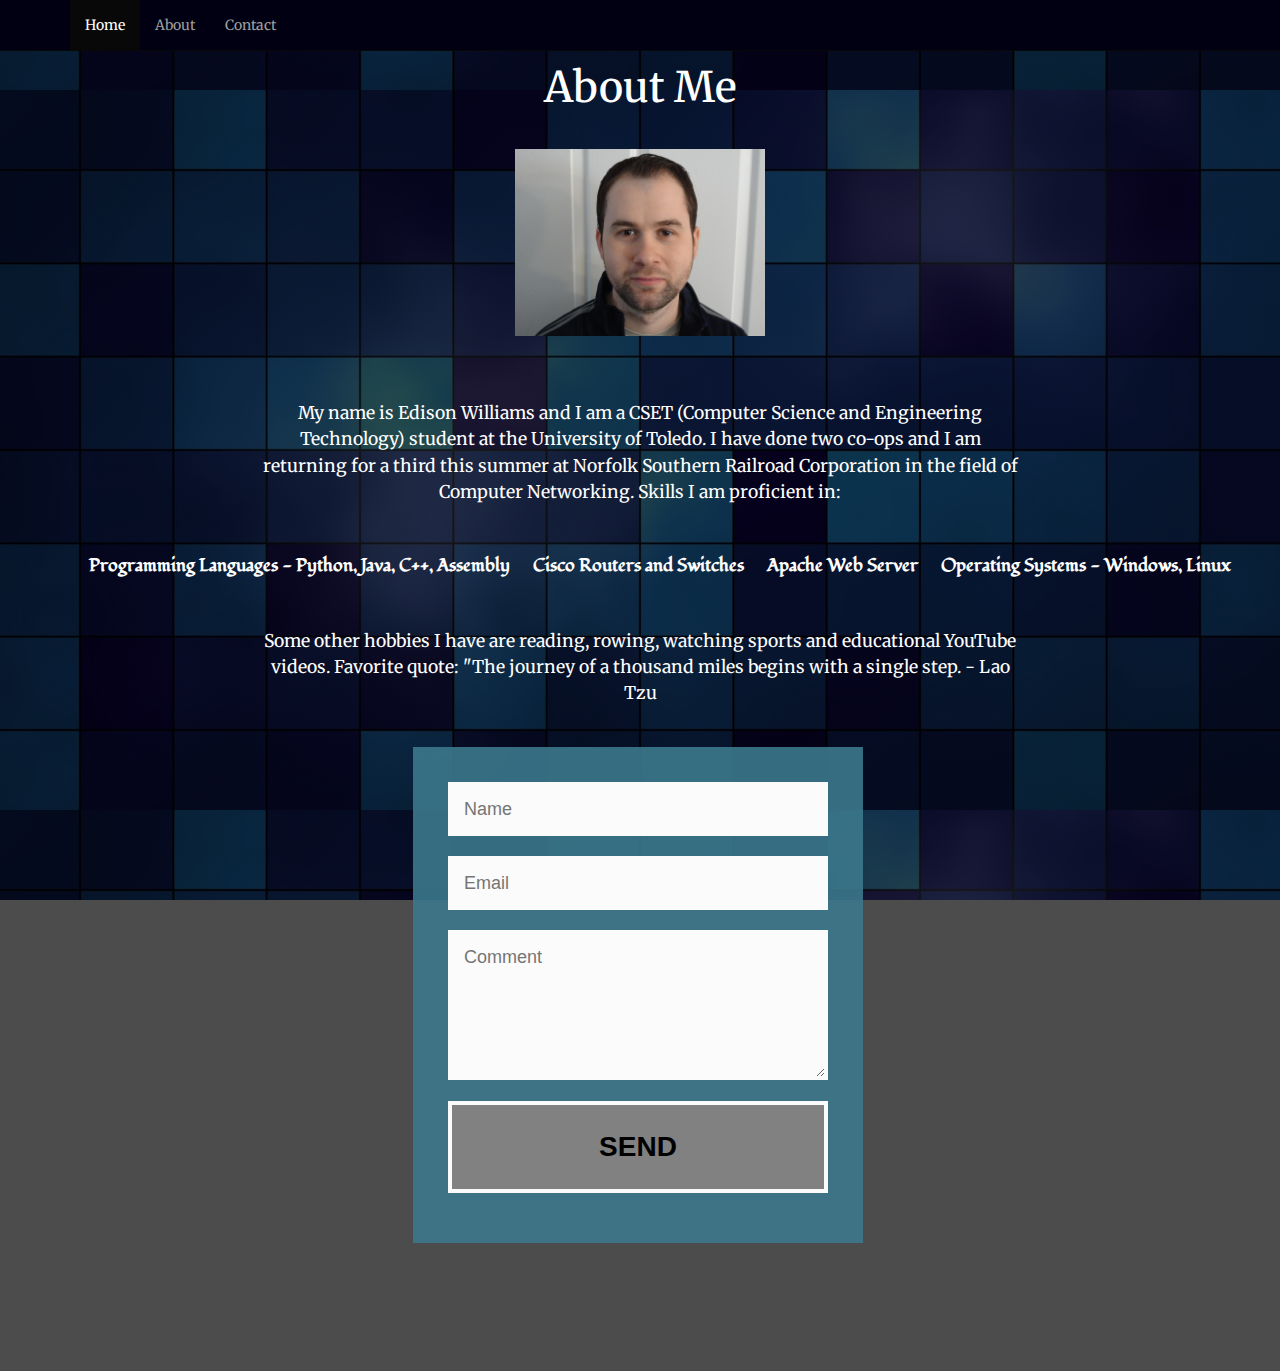
<file: index.html>
<!DOCTYPE html>
<html>
  <head>   
    <meta name="title" content="Networker."/>
    <meta name="author" content="Edison Williams"/>
    <meta name="description" content="Portfolio site."/>
    <meta name="keywords" content="html, css, portfolio, resume, Cisco, switch, router, web design, design, web development, development"/>
    <meta name="twitter:card" content="summary"/>
    <meta name="twitter:title" content="Networker"/>
    <meta name="twitter:description" content="Portfolio site."/>
    <link rel="stylesheet" href="https://maxcdn.bootstrapcdn.com/bootstrap/3.3.2/css/bootstrap.min.css" />
    <link href="css/styles.css" type="text/css" rel="stylesheet" />
    <link href='http://fonts.googleapis.com/css?family=Merriweather:400,900,700' rel='stylesheet' type='text/css'>
    <link href='http://fonts.googleapis.com/css?family=Fondamento' rel='stylesheet' type='text/css'>
  </head>
  <body>
   <nav class="navbar navbar-inverse navbar-fixed-top">
    <div class="container">
      <div class="navbar-header">
        <button type="button" class="navbar-toggle collapsed" data-toggle="collapse" data-target="#navbar" aria-expanded="false" aria-controls="navbar">
          <span class="sr-only">Toggle navigation</span>
          <span class="icon-bar"></span>
          <span class="icon-bar"></span>
          <span class="icon-bar"></span>
      </button>
    </div>
    <div id="navbar" class="collapse navbar-collapse">
      <ul class="nav navbar-nav">
          <li class="active"><a href="#">Home</a></li>
          <li><a href="#about">About</a></li>
          <li><a href="#contact">Contact</a></li>
      </ul>
    </div><!--/.nav-collapse -->
   </div>
  </nav>
  <div class="body-container">
    <div class="about" id="about">
      <h1>About Me</h1>
      <img class = "me-img"
      src="img/Edison.jpg" alt="me-pic" title="Me." />
      <p class="top-p">My name is Edison Williams and I am a CSET (Computer Science and Engineering Technology) 
      student at the University of Toledo. I have done two co-ops and I am returning for a third this summer at 
      Norfolk Southern Railroad Corporation in the field of Computer Networking.
      Skills I am proficient in: </p>
      <ul class="skills-list"> 
        <li>Programming Languages - Python, Java, C++, Assembly</li>
        <li>Cisco Routers and Switches</li>
        <li>Apache Web Server</li>
        <li>Operating Systems - Windows, Linux</li>
      </ul>
      <p class="bot-p">Some other hobbies I have are reading, rowing, watching sports and educational YouTube videos.
      Favorite quote: "The journey of a thousand miles begins with a single step. - Lao Tzu</p>
    </div>
    <div class="contact" id="contact">
        <div id="form-main">
          <div id="form-div">
            <form class="form" id="form1">
              <p class="name">
                <input name="name" type="text" class="contact-input" placeholder="Name" id="name" />
              </p>
              <p class="email">
                <input name="email" type="text" class="contact-input" id="email" placeholder="Email" />
              </p>
              <p class="text">
                <textarea name="text" class="contact-input" id="comment" placeholder="Comment"></textarea>
              </p>
              <div class="submit">
                <input type="submit" value="SEND" id="button-blue"/>
                <div class="ease"></div>
              </div>
            </form>
          </div>
        </div>
    </div>
  <script src="https://ajax.googleapis.com/ajax/libs/jquery/1.11.2/jquery.min.js"></script>
  <script src="https://maxcdn.bootstrapcdn.com/bootstrap/3.3.4/js/bootstrap.min.js"></script>
  <script src="js/functions.js"></script>
  <script>
  (function(i,s,o,g,r,a,m){i['GoogleAnalyticsObject']=r;i[r]=i[r]||function(){
  (i[r].q=i[r].q||[]).push(arguments)},i[r].l=1*new Date();a=s.createElement(o),
  m=s.getElementsByTagName(o)[0];a.async=1;a.src=g;m.parentNode.insertBefore(a,m)
  })(window,document,'script','//www.google-analytics.com/analytics.js','ga');
  ga('create', 'UA-61638392-1', 'auto');
  ga('send', 'pageview');
  </script>
 <body>
</html>
</file>
<file: css/styles.css>
html {
  background: linear-gradient(rgba(0, 0, 0, .7), rgba(0, 0, 0, .7)),
  url(../img/blue-background.jpg) repeat center center fixed; !important;
  background-size: 100% auto; !important;
  background-repeat: repeat; !important;
}
body {
  font-family: 'Merriweather', serif;
  background: rgba(0,0,0,0);
  width: 100%;
  height: 100%;
}
.navbar-inverse {
  background-color: #000012;
}
.body-container {
  margin-top: 5% !important;
}
#form-main {
  margin-bottom: 10%;
}
.btn {
  margin-top: 5%;
}
.toggle_demo {
  display: block;
  position: relative;
  margin: 0 auto;
  text-align: center;
  height: 300px;
  width: auto;
  background-color: #818181;
  clear: both;
}
.demo {
  background-color: #000012;
  width: 200px;
  height: 100px;
}
/* Custom, iPhone Retina */
@media only screen and (min-width : 320px)
{
 h1 {
  text-align: center;
  font-size: 1.5em;
  margin-top: 5%;
  color: #FFF;
}  
 .me-img {
  display: block;
  margin: 0 auto;
  margin-top: 7%;
  width: 75px;
  height: auto;
 }
 .top-p {
   text-align: center;
   margin-top: 10%;
   margin-left: 10%;
   margin-right: 10%;
   font-size: .75em;
   line-height: 1em;
   color: #FFF;
 }
 .bot-p {
   text-align: center;
   margin-top: 5%;
   margin-left: 10%;
   margin-right: 10%;
   font-size: .75em;
   line-height: 1em;
   color: #FFF;
 }
 .skills-list {
   color: #FFF;
   list-style: none;
   text-align: center;
   font-size: .5em;
   margin-top: 7%;
 }
 .skills-list li {
   display: inline-block;
   padding: 10px;
   font-weight: bold;
   font-size: .5em;
   font-family: 'Fondamento', cursive;
 }
 #form-main {
    width:100%;
    padding-top:0px;
 }
  #form-div {
    background-color:rgba(60,120,140,0.9);
    padding-left:35px;
    padding-right:35px;
    padding-top:35px;
    padding-bottom:50px;
    width:250px;
    float: left;
    left: 50%;
    position: relative;
    margin-top:20px;
    margin-left: -175px;
  }
  .contact-input {
    color:#000;
    font-family: Helvetica, Arial, sans-serif;
    font-weight:500;
    font-size: 18px;
    line-height: 22px;
    background-color: #fbfbfb;
    padding: 13px 13px 13px 13px;
    margin-bottom: 10px;
    width:100%;
    -webkit-box-sizing: border-box;
    -moz-box-sizing: border-box;
    -ms-box-sizing: border-box;
    box-sizing: border-box;
    border: 3px solid rgba(0,0,0,0);
  }
  .contact-input:focus{
    background: #fff;
    box-shadow: 0;
    border: 3px solid #3498db;
    color: #3498db;
    outline: none;
    padding: 13px 13px 13px 13px;
  }
  .focused{
    color:#30aed6;
    border:#30aed6 solid 3px;
  }
   textarea {
      width: 100%;
      height: 100px;
      line-height: 150%;
      resize:vertical;
  }
  input:hover, textarea:hover,
  input:focus, textarea:focus {
    background-color:white;
  }  
  #button-blue{
    font-family: 'Montserrat', Arial, Helvetica, sans-serif;
    float:left;
    width: 100%;
    border: #fbfbfb solid 4px;
    cursor:pointer;
    background-color: #818181;
    color:black;
    font-size:14px;
    padding-top:12px;
    padding-bottom:12px;
    margin-top:-4px;
    font-weight:700;
  }
  #button-blue:hover{
    background-color: rgba(0,0,0,0);
    color: #0493bd;
  }
  .submit:hover {
    color: #3498db;
  }
  .ease {
    width: 0px;
    height: 74px;
    background-color: #fbfbfb;
    -webkit-transition: .3s ease;
    -moz-transition: .3s ease;
    -o-transition: .3s ease;
    -ms-transition: .3s ease;
    transition: .3s ease;
  }
  .submit:hover .ease{
    width:100%;
    background-color:black;
  }  
}
/* Extra Small Devices, Phones */
@media only screen and (min-width : 480px)
{
  h1 {
    text-align: center;
    font-size: 1.5em;
    margin-top: 5%;
    color: #FFF;
  }
  .me-img {
    display: block;
    margin: 0 auto;
    margin-top: 7%;
    width: 100px;
    height: auto;
  }
  .top-p {
    text-align: center;
    margin-top: 7%;
    margin-left: 10%;
    margin-right: 10%;
    font-size: 1em;
    line-height: 1.5em;
    color: #FFF;
  }
  .bot-p {
    text-align: center;
    margin-top: 5%;
    margin-left: 10%;
    margin-right: 10%;
    font-size: 1em;
    line-height: 1.5em;
    color: #FFF;
  }
  .skills-list {
    color: #FFF;
    list-style: none;
    font-size: .75em;
    text-align: center;
    margin-top: 7%;
  }
  .skills-list li {
    display: inline-block;
    text-align: center;
    padding: 10px;
    font-weight: bold;
    font-size: .75em;
    font-family: 'Fondamento', cursive;
  }
  #form-main{
    width:100%;
    float:left;
    padding-top:0px;
  }
  #form-div {
    background-color:rgba(60,120,140,0.9);
    padding-left:35px;
    padding-right:35px;
    padding-top:35px;
    padding-bottom:50px;
    width:250px;
    float: left;
    left: 50%;
    position: relative;
    margin-top:20px;
    margin-left: -175px;
  }
  .contact-input {
    color:#000;
    font-family: Helvetica, Arial, sans-serif;
    font-weight:500;
    font-size: 18px;
    line-height: 22px;
    background-color: #fbfbfb;
    padding: 13px 13px 13px 13px;
    margin-bottom: 10px;
    width:100%;
    -webkit-box-sizing: border-box;
    -moz-box-sizing: border-box;
    -ms-box-sizing: border-box;
    box-sizing: border-box;
    border: 3px solid rgba(0,0,0,0);
  }
  .contact-input:focus{
    background: #fff;
    box-shadow: 0;
    border: 3px solid #3498db;
    color: #3498db;
    outline: none;
    padding: 13px 13px 13px 13px;
  }
  .focused{
    color:#30aed6;
    border:#30aed6 solid 3px;
  }
  textarea {
      width: 100%;
      height: 100px;
      line-height: 150%;
      resize:vertical;
  }
  input:hover, textarea:hover,
  input:focus, textarea:focus {
    background-color:white;
  } 
  #button-blue{
    font-family: 'Montserrat', Arial, Helvetica, sans-serif;
    float:left;
    width: 100%;
    border: #fbfbfb solid 4px;
    cursor:pointer;
    background-color: #818181;
    color:black;
    font-size:14px;
    padding-top:12px;
    padding-bottom:12px;
    margin-top:-4px;
    font-weight:700;
  }
  #button-blue:hover{
    background-color: rgba(0,0,0,0);
    color: #0493bd;
  }
  .submit:hover {
    color: #3498db;
  }
  .ease {
    width: 0px;
    height: 74px;
    background-color: #fbfbfb;
    -webkit-transition: .3s ease;
    -moz-transition: .3s ease;
    -o-transition: .3s ease;
    -ms-transition: .3s ease;
    transition: .3s ease;
  }
  .submit:hover .ease{
    width:100%;
    background-color:black;
  }
}
/* Small Devices, Tablets */
@media only screen and (min-width : 768px)
{
  h1 {
    text-align: center;
    font-size: 3em;
    margin-top: 5%;
    color: #FFF;
  }
  .me-img {
    display: block;
    margin: 0 auto;
    margin-top: 7%;
    width: 200px;
    height: auto;
  }
  .top-p {
    text-align: center;
    margin-top: 7%;
    margin-left: 10%;
    margin-right: 10%;
    font-size: 1em;
    line-height: 1.5em;
    color: #FFF;
  }
  .bot-p {
    text-align: center;
    margin-top: 5%;
    margin-left: 10%;
    margin-right: 10%;
    font-size: 1em;
    line-height: 1.5em;
    color: #FFF;
  }
  .skills-list {
    color: #FFF;
    list-style: none;
    text-align: center;
    font-size: .875em;
    margin-top: 4%;
  }
  .skills-list li {
    display: inline-block;
    text-align: center;
    padding: 10px;
    font-weight: bold;
    font-size: .875em;
    font-family: 'Fondamento', cursive;
  }
   #form-main{
    width:100%;
    float:left;
    padding-top:0px;
  }
  #form-div {
    background-color:rgba(60,120,140,0.9);
    padding-left:35px;
    padding-right:35px;
    padding-top:35px;
    padding-bottom:50px;
    width:250px;
    float: left;
    left: 50%;
    position: relative;
    margin-top:20px;
    margin-left: -175px;
  }
  .contact-input {
    color:#000;
    font-family: Helvetica, Arial, sans-serif;
    font-weight:500;
    font-size: 18px;
    line-height: 22px;
    background-color: #fbfbfb;
    padding: 13px 13px 13px 13px;
    margin-bottom: 10px;
    width:100%;
    -webkit-box-sizing: border-box;
    -moz-box-sizing: border-box;
    -ms-box-sizing: border-box;
    box-sizing: border-box;
    border: 3px solid rgba(0,0,0,0);
  }
  .contact-input:focus{
    background: #fff;
    box-shadow: 0;
    border: 3px solid #3498db;
    color: #3498db;
    outline: none;
    padding: 13px 13px 13px 13px;
  }
  .focused{
    color:#30aed6;
    border:#30aed6 solid 3px;
  }
  textarea {
      width: 100%;
      height: 100px;
      line-height: 150%;
      resize:vertical;
  }
  input:hover, textarea:hover,
  input:focus, textarea:focus {
    background-color:white;
  }  
  #button-blue{
    font-family: 'Montserrat', Arial, Helvetica, sans-serif;
    float:left;
    width: 100%;
    border: #fbfbfb solid 4px;
    cursor:pointer;
    background-color: #818181;
    color:black;
    font-size:14px;
    padding-top:12px;
    padding-bottom:12px;
    margin-top:-4px;
    font-weight:700;
  }
  #button-blue:hover{
    background-color: rgba(0,0,0,0);
    color: #0493bd;
  }
  .submit:hover {
    color: #3498db;
  }
  .ease {
    width: 0px;
    height: 74px;
    background-color: #fbfbfb;
    -webkit-transition: .3s ease;
    -moz-transition: .3s ease;
    -o-transition: .3s ease;
    -ms-transition: .3s ease;
    transition: .3s ease;
  }
  .submit:hover .ease{
    width:100%;
    background-color:black;
  }
}
/* Medium Devices, Desktops */
@media only screen and (min-width : 992px)
{
  .me-img {
    display: block;
    margin: 0 auto;
    margin-top: 3%;
    width: 250px;
    height: auto;
  }
  .top-p {
    text-align: center;
    margin-top: 5%;
    margin-left: 20%;
    margin-right: 20%;
    font-size: 1.25em;
    line-height: 1.5em;
    color: #FFF;
  }
  .bot-p {
    text-align: center;
    margin-top: 3%;
    margin-left: 20%;
    margin-right: 20%;
    font-size: 1.25em;
    line-height: 1.5em;
    color: #FFF;
  }
  .skills-list {
    color: #FFF;
    list-style: none;
    text-align: center;
    font-size: 1em;
    margin-top: 3%;
  }
  .skills-list li {
    display: inline-block;
    text-align: center;
    padding: 10px;
    font-size: 1em;
    font-weight: bold;
    font-family: 'Fondamento', cursive;
  }
   #form-main{
    width:100%;
    float:left;
    padding-top:0px;
  }
  #form-div {
    background-color:rgba(60,120,140,0.9);
    padding-left:35px;
    padding-right:35px;
    padding-top:35px;
    padding-bottom:50px;
    width:250px;
    float: left;
    left: 50%;
    position: relative;
    margin-top:20px;
    margin-left: -175px;
  }
  .contact-input {
    color:#000;
    font-family: Helvetica, Arial, sans-serif;
    font-weight:500;
    font-size: 18px;
    line-height: 22px;
    background-color: #fbfbfb;
    padding: 13px 13px 13px 13px;
    margin-bottom: 10px;
    width:100%;
    -webkit-box-sizing: border-box;
    -moz-box-sizing: border-box;
    -ms-box-sizing: border-box;
    box-sizing: border-box;
    border: 3px solid rgba(0,0,0,0);
  }
  .contact-input:focus{
    background: #fff;
    box-shadow: 0;
    border: 3px solid #3498db;
    color: #3498db;
    outline: none;
    padding: 13px 13px 13px 13px;
  }
  .focused{
    color:#30aed6;
    border:#30aed6 solid 3px;
  }
  textarea {
    width: 100%;
    height: 100px;
    line-height: 150%;
    resize:vertical;
  }
  input:hover, textarea:hover,
  input:focus, textarea:focus {
    background-color:white;
  }
  #button-blue{
    font-family: 'Montserrat', Arial, Helvetica, sans-serif;
    float:left;
    width: 100%;
    border: #fbfbfb solid 4px;
    cursor:pointer;
    background-color: #818181;
    color:black;
    font-size:28px;
    padding-top:12px;
    padding-bottom:12px;
    margin-top:-4px;
    font-weight:700;
  }
  #button-blue:hover{
    background-color: rgba(0,0,0,0);
    color: #0493bd;
  }
  .submit:hover {
    color: #3498db;
  }
  .ease {
    width: 0px;
    height: 74px;
    background-color: #fbfbfb;
    -webkit-transition: .3s ease;
    -moz-transition: .3s ease;
    -o-transition: .3s ease;
    -ms-transition: .3s ease;
    transition: .3s ease;
  }
  .submit:hover .ease{
    width:100%;
    background-color:black;
  }
}
/* Large Devices, Wide Screens */
@media only screen and (min-width : 1200px)
{
  .me-img {
    display: block;
    margin: 0 auto;
    margin-top: 3%;
    width: 250px;
    height: auto;
  }
  .top-p {
    text-align: center;
    margin-top: 5%;
    margin-left: 20%;
    margin-right: 20%;
    font-size: 1.25em;
    line-height: 1.5em;
    color: #FFF;
  }
  .bot-p {
    text-align: center;
    margin-top: 3%;
    margin-left: 20%;
    margin-right: 20%;
    font-size: 1.25em;
    line-height: 1.5em;
    color: #FFF;
  }
  .skills-list {
    color: #FFF;
    list-style: none;
    font-size: 1em;
    text-align: center;
    margin-top: 3%;
  }
  .skills-list li {
    display: inline-block;
    text-align: center;
    padding: 10px;
    font-size: 1.3em;
    font-weight: bold;
    font-family: 'Fondamento', cursive;
  }
   #form-main {
    width:100%;
    float:left;
    padding-top:0px;
  }
  #form-div {
    background-color:rgba(60,120,140,0.9);
    padding-left:35px;
    padding-right:35px;
    padding-top:35px;
    padding-bottom:50px;
    width: 450px;
    float: left;
    left: 50%;
    position: relative;
    margin-top:30px;
    margin-left: -227px;
  }
  .contact-input {
    color:#000;
    font-family: Helvetica, Arial, sans-serif;
    font-weight:500;
    font-size: 18px;
    line-height: 22px;
    background-color: #fbfbfb;
    padding: 13px 13px 13px 13px;
    margin-bottom: 10px;
    width:100%;
    -webkit-box-sizing: border-box;
    -moz-box-sizing: border-box;
    -ms-box-sizing: border-box;
    box-sizing: border-box;
    border: 3px solid rgba(0,0,0,0);
  }
  .contact-input:focus{
    background: #fff;
    box-shadow: 0;
    border: 3px solid #3498db;
    color: #3498db;
    outline: none;
    padding: 13px 13px 13px 13px;
  }
  .focused{
    color:#30aed6;
    border:#30aed6 solid 3px;
  } 
  textarea {
    width: 100%;
    height: 150px;
    line-height: 150%;
    resize:vertical;
  }
  input:hover, textarea:hover,
  input:focus, textarea:focus {
    background-color:white;
  }
  #button-blue{
    font-family: 'Montserrat', Arial, Helvetica, sans-serif;
    float:left;
    width: 100%;
    border: #fbfbfb solid 4px;
    cursor:pointer;
    background-color: #818181;
    color:black;
    font-size:28px;
    padding-top:22px;
    padding-bottom:22px;
    margin-top:-4px;
    font-weight:700;
  }
  #button-blue:hover{
    background-color: rgba(0,0,0,0);
    color: #0493bd;
  }
  .submit:hover {
    color: #3498db;
  }
  .ease {
    width: 0px;
    height: 85px;
    background-color: #fbfbfb;
    -webkit-transition: .3s ease;
    -moz-transition: .3s ease;
    -o-transition: .3s ease;
    -ms-transition: .3s ease;
    transition: .3s ease;
  }
  .submit:hover .ease{
    width:100%;
    background-color:black;
  }
}
</file>
